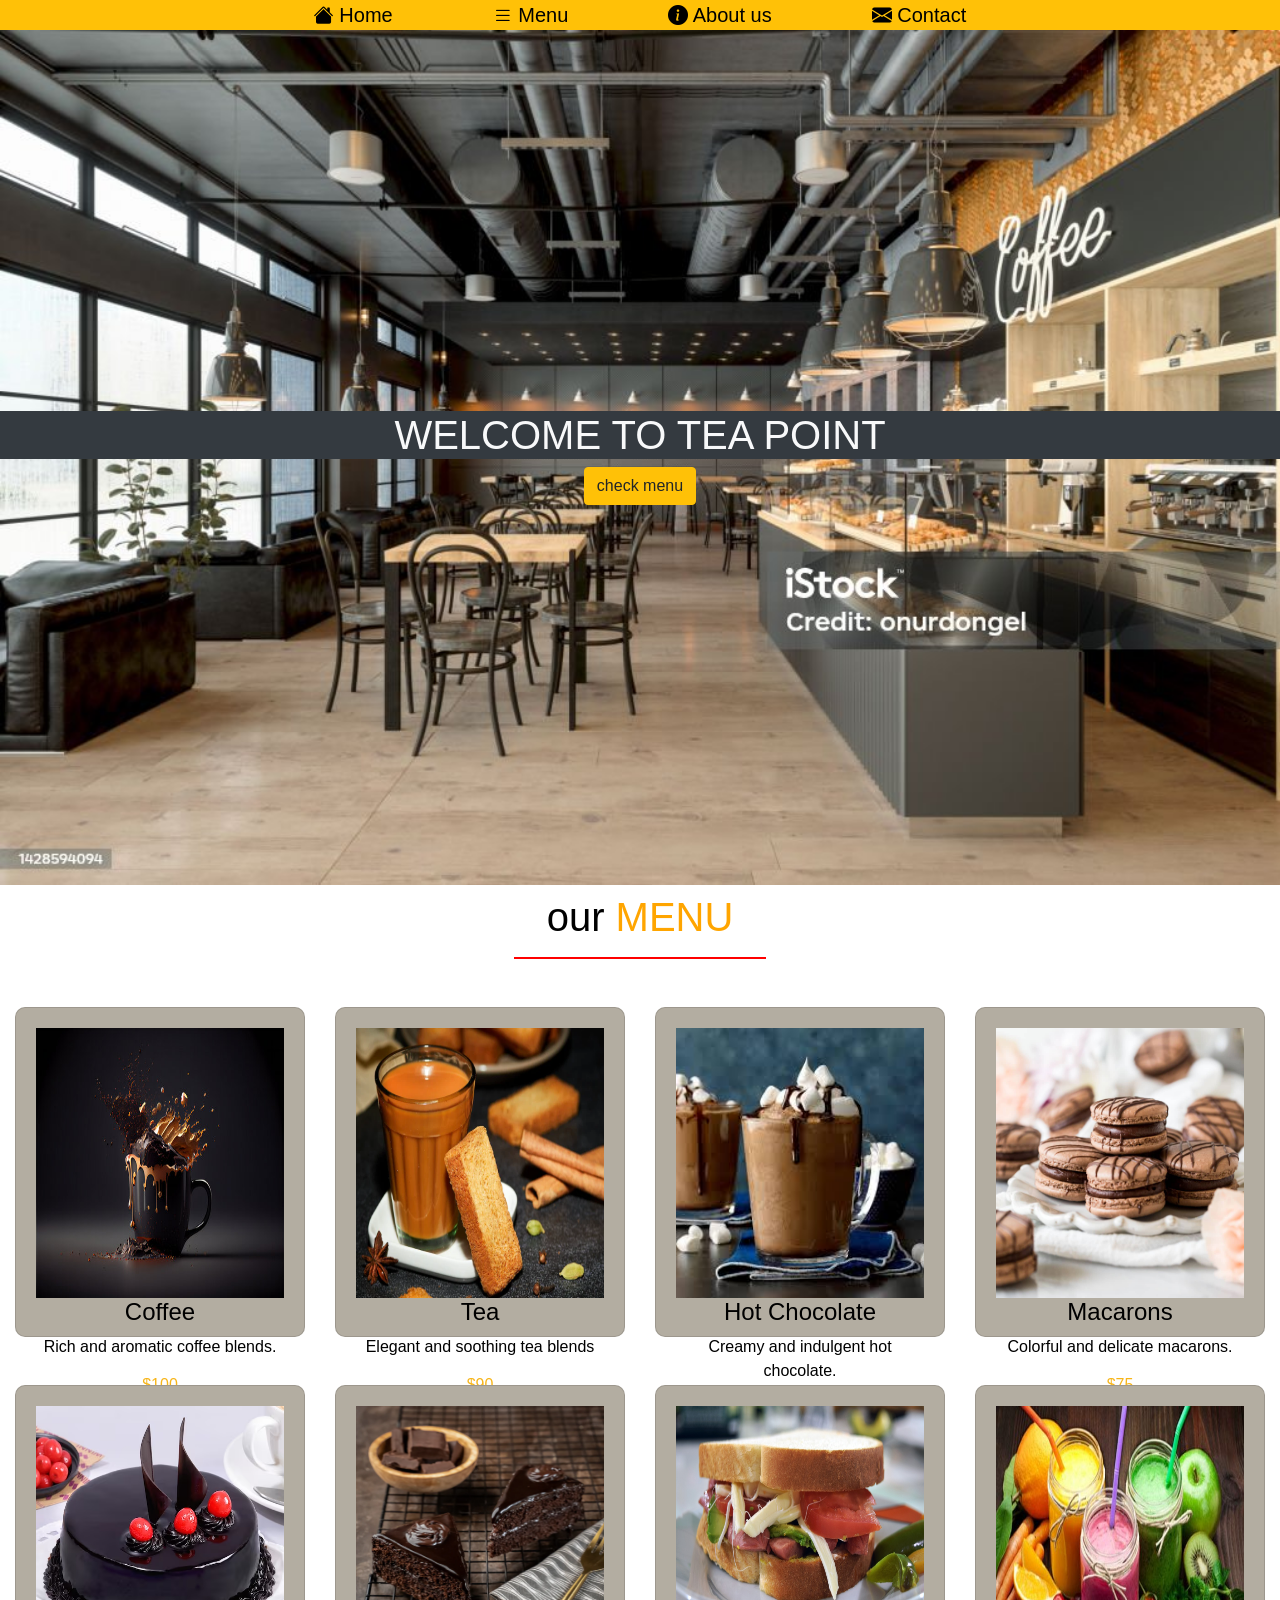
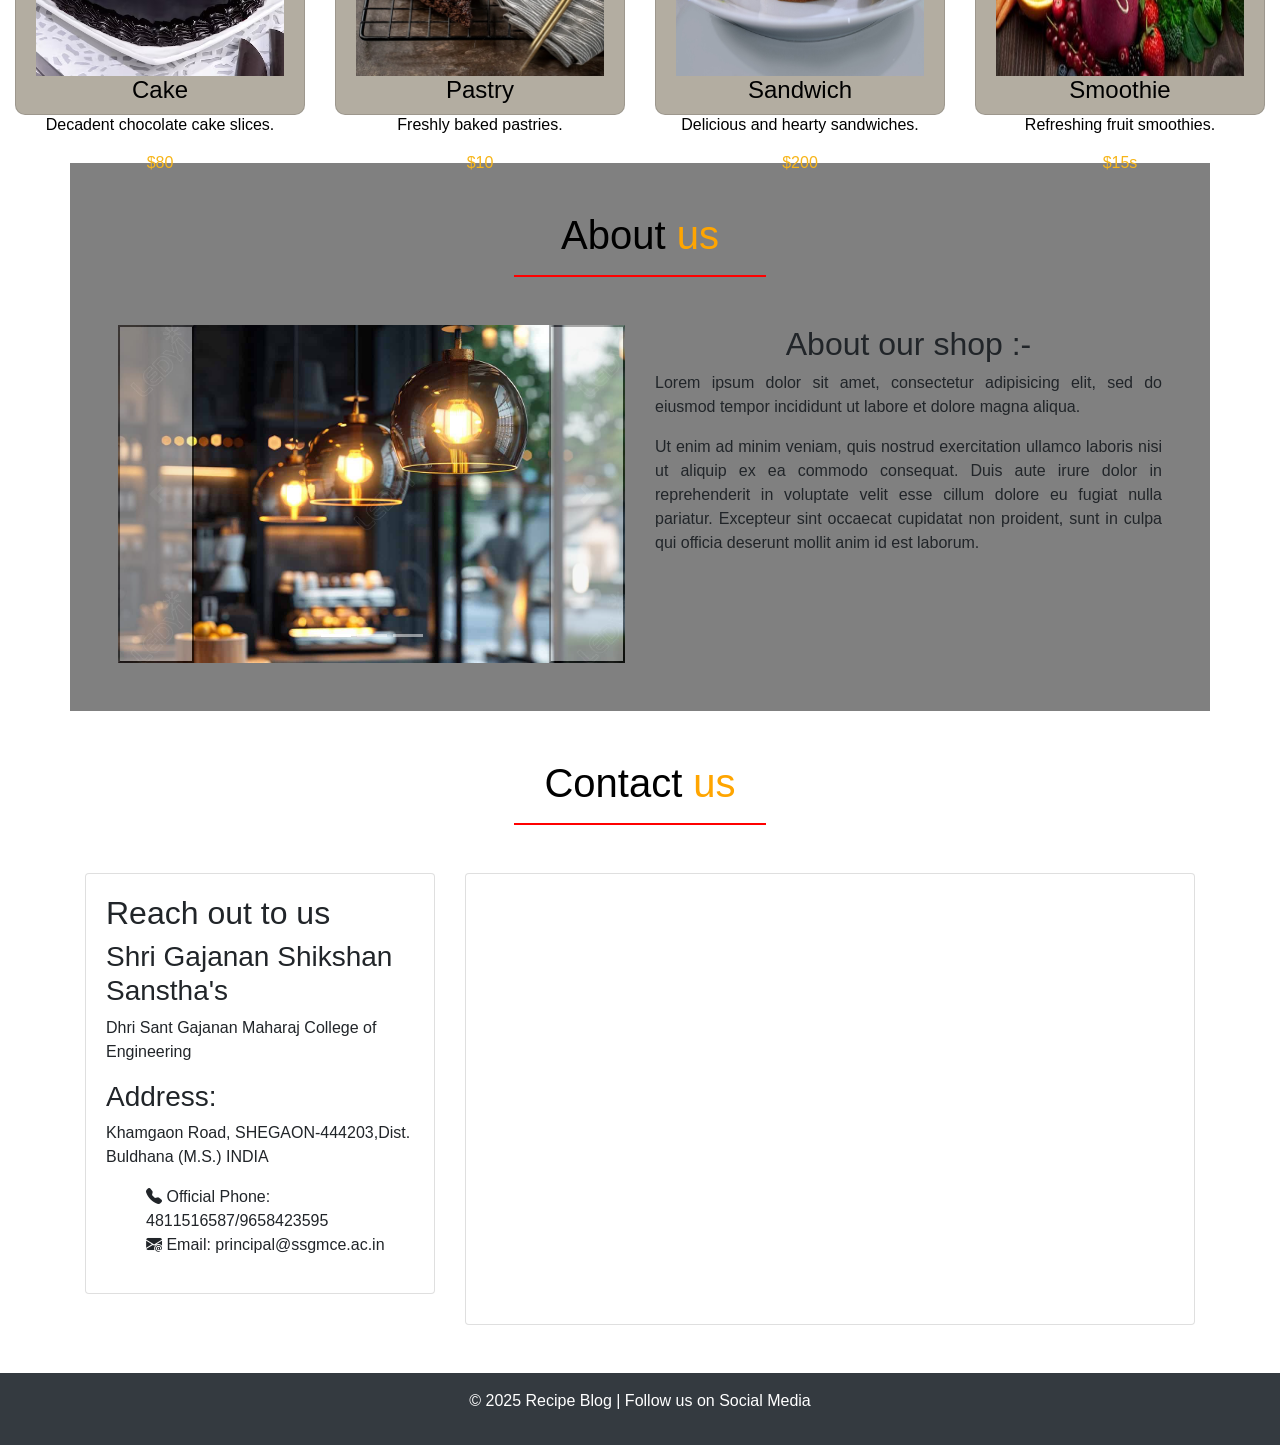
<file: index.html>
<!DOCTYPE html>
<html>
<head>
	<title>Cafe</title>

	<link rel="stylesheet" href="https://cdn.jsdelivr.net/npm/bootstrap@4.6.2/dist/css/bootstrap.min.css" integrity="sha384-xOolHFLEh07PJGoPkLv1IbcEPTNtaed2xpHsD9ESMhqIYd0nLMwNLD69Npy4HI+N" crossorigin="anonymous">

	<link rel="stylesheet" href="https://cdn.jsdelivr.net/npm/bootstrap-icons@1.11.3/font/bootstrap-icons.min.css">

	<link rel="stylesheet" type="text/css" href="css/style.css">

	<style type="text/css">
		#hero{
			height: 95vh;
			background-image: url("images/cafe.jpg");
			background-size: cover;
		}
	</style>


</head>
<body>

	<!-- header section -->

	<div id="header">
		<ul class="nav justify-content-center bg-warning">
			<li class="nav-item"><a href="#hero"><i class="bi bi-house-fill"></i> Home</a></li>
			<li class="nav-item"><a href="#menu"><i class="bi bi-list"></i> Menu</a></li>
			<li class="nav-item"><a href="#about"><i class="bi bi-info-circle-fill"></i> About us </a></li>
			<li class="nav-item"><a href="#contact"><i class="bi bi-envelope-fill"></i> Contact</a></li>
		</ul>
	</div>

	<!-- end of header -->


	<!-- hero section -->

	<div id="hero" class="text-center align-content-center">
		<div class="text-light">
			<h1 class="bg-dark">WELCOME TO TEA POINT</h1>
			<a class="btn btn-warning" href="#menu">check menu</a>
		</div>		
	</div>

	<!-- end of hero section -->

	<!-- menu section -->

		<div class="container-fluid mt-2 text-center" id="menu">
			<h1 id="heading">our <span>MENU</span></h1>
			<hr id="line">

			<div class="row text-light my-5">
				<div class="col-md-3">
					<div class="card">
						<div class="card-body">
							<div id="img">
								<img src="images/coffee.jpg" class="img-fluid">
							</div>
							<div>
								<h4>Coffee</h4>
								<p>Rich and aromatic coffee blends. </p>
								<h6 id="price">$100</h6>
							</div>
						</div>
					</div>
				</div>
				<div class="col-md-3">
					<div class="card">
						<div class="card-body">
							<div id="img">
								<img src="images/tea.webp" class="img-fluid">
							</div>
							<div>
								<h4>Tea</h4>
								<p>Elegant and soothing tea blends</p>
								<h6 id="price">$90</h6>
							</div>
						</div>
					</div>
				</div>
				<div class="col-md-3">
					<div class="card">
						<div class="card-body">
							<div id="img">
								<img src="images/hotchocolate.jpg" class="img-fluid">
							</div>
							<div>
								<h4>Hot Chocolate</h4>
								<p>Creamy and indulgent hot chocolate. </p>
								<h6 id="price">$105</h6>
							</div>
						</div>
					</div>
				</div>
				<div class="col-md-3">
					<div class="card">
						<div class="card-body">
							<div id="img">
								<img src="images/macarons.jpg" class="img-fluid">
							</div>
							<div>
								<h4>Macarons</h4>
								<p>Colorful and delicate macarons. </p>
								<h6 id="price">$75</h6>
							</div>
						</div>
					</div>
				</div>
			</div>

			<div class="row text-light my-5">
				<div class="col-md-3">
					<div class="card">
						<div class="card-body">
							<div id="img">
								<img src="images/cake.avif" class="img-fluid">
							</div>
							<div>
								<h4>Cake</h4>
								<p>Decadent chocolate cake slices.</p>
								<h6 id="price">$80</h6>
							</div>
						</div>
					</div>
				</div>
				<div class="col-md-3">
					<div class="card">
						<div class="card-body">
							<div id="img">
								<img src="images/pastry.jpg" class="img-fluid">
							</div>
							<div>
								<h4>Pastry</h4>
								<p>Freshly baked pastries. </p>
								<h6 id="price">$10</h6>
							</div>
						</div>
					</div>
				</div>
				<div class="col-md-3">
					<div class="card">
						<div class="card-body">
							<div id="img">
								<img src="images/sandwich.jpg" class="img-fluid">
							</div>
							<div>
								<h4>Sandwich</h4>
								<p>Delicious and hearty sandwiches.</p>
								<h6 id="price">$200</h6>
							</div>
						</div>
					</div>
				</div>
				<div class="col-md-3">
					<div class="card">
						<div class="card-body">
							<div id="img">
								<img src="images/smoothies.jpg" class="img-fluid">
							</div>
							<div>
								<h4>Smoothie</h4>
								<p>Refreshing fruit smoothies. </p>
								<h6 id="price">$15s</h6>
							</div>
						</div>
					</div>
				</div>
			</div>
		</div>


	<!-- end of menu section -->


		<!-- about section -->

	<div class="container text-center mt-5 p-5" id="about">

		<h1 id="heading">About <span>us</span></h1>
		<hr id="line">
		<div class="row mt-5">
			<div class="col-md-6">
				<div id="carouselExampleIndicators" class="carousel slide" data-ride="carousel">
				  <ol class="carousel-indicators">
				    <li data-target="#carouselExampleIndicators" data-slide-to="0" class="active"></li>
				    <li data-target="#carouselExampleIndicators" data-slide-to="1"></li>
				    <li data-target="#carouselExampleIndicators" data-slide-to="2"></li>
				  </ol>
				  <div class="carousel-inner">
				    <div class="carousel-item active">
				      <img src="images/gallery1.jpg" class="d-block w-100" alt="...">
				    </div>
				    <div class="carousel-item">
				      <img src="images/gallery2.jpg" class="d-block w-100" alt="...">
				    </div>
				    <div class="carousel-item">
				      <img src="images/gallery3.jpg" class="d-block w-100" alt="...">
				    </div>
				  </div>
				  <button class="carousel-control-prev" type="button" data-target="#carouselExampleIndicators" data-slide="prev">
				    <span class="carousel-control-prev-icon" aria-hidden="true"></span>
				    <span class="sr-only">Previous</span>
				  </button>
				  <button class="carousel-control-next" type="button" data-target="#carouselExampleIndicators" data-slide="next">
				    <span class="carousel-control-next-icon" aria-hidden="true"></span>
				    <span class="sr-only">Next</span>
				  </button>
				</div>
			</div>
			<div class="col-md-6">
				<h2>About our shop :-</h2>
				<p class="text-justify">Lorem ipsum dolor sit amet, consectetur adipisicing elit, sed do eiusmod tempor incididunt ut labore
					et dolore magna aliqua.</p>
					<p class="text-justify"> Ut enim ad minim veniam, quis nostrud exercitation ullamco laboris nisi ut
					aliquip ex ea commodo consequat. Duis aute irure dolor in reprehenderit in voluptate velit esse
					cillum dolore eu fugiat nulla pariatur. Excepteur sint occaecat cupidatat non proident, sunt in
					culpa qui officia deserunt mollit anim id est laborum.</p>
			</div>
		</div>
	</div>

	<!-- end of about section -->


	<!-- contact section -->

	<div class="container mt-5" id="contact">
		<h1 class="text-center" id="heading">Contact <span>us</span></h1>
		<hr id="line">

		<div class="row mt-5">
			<div class="col-md-4">
				<div class="card">
					<div class="card-body">
						<h2>Reach out to us</h2>
						<h3>Shri Gajanan Shikshan Sanstha's</h3>
						<p>Dhri Sant Gajanan Maharaj College of Engineering</p>
						<h3>Address:</h3>
						<p>Khamgaon Road, SHEGAON-444203,Dist. Buldhana (M.S.) INDIA</p>
						<ul type="none">
							<li><i class="bi bi-telephone-fill"></i> Official Phone: 4811516587/9658423595</li>
							<li><i class="bi bi-envelope-at-fill"></i> Email: principal@ssgmce.ac.in</li>
						</ul>
					</div>
				</div>
			</div>
			<div class="col-md-8">
				<div class="card">
					<iframe src="https://www.google.com/maps/embed?pb=!1m18!1m12!1m3!1d2581.2005198916736!2d78.04913108885495!3d20.9426998!2m3!1f0!2f0!3f0!3m2!1i1024!2i768!4f13.1!3m3!1m2!1s0x3bd41b002e70e50b%3A0xd6e7c377346a377c!2sUttam%20Gulacha%20Chaha!5e1!3m2!1sen!2sin!4v1740585091198!5m2!1sen!2sin" width="600" height="450" style="border:0;" allowfullscreen="" loading="lazy" referrerpolicy="no-referrer-when-downgrade"></iframe>
				</div>
			</div>
		</div>
	</div>

	<!-- end of contact section -->



	<!-- footer section -->

    <div>
    	<footer class="bg-dark text-white text-center py-3 mt-5">
        <p>&copy; 2025 Recipe Blog | Follow us on <a href="#" class="text-white">Social Media</a></p>
    	</footer>
    </div>

    <!-- end of footer section -->




	<script src="https://cdn.jsdelivr.net/npm/jquery@3.5.1/dist/jquery.slim.min.js" integrity="sha384-DfXdz2htPH0lsSSs5nCTpuj/zy4C+OGpamoFVy38MVBnE+IbbVYUew+OrCXaRkfj" crossorigin="anonymous"></script>
	<script src="https://cdn.jsdelivr.net/npm/popper.js@1.16.1/dist/umd/popper.min.js" integrity="sha384-9/reFTGAW83EW2RDu2S0VKaIzap3H66lZH81PoYlFhbGU+6BZp6G7niu735Sk7lN" crossorigin="anonymous"></script>
	<script src="https://cdn.jsdelivr.net/npm/bootstrap@4.6.2/dist/js/bootstrap.min.js" integrity="sha384-+sLIOodYLS7CIrQpBjl+C7nPvqq+FbNUBDunl/OZv93DB7Ln/533i8e/mZXLi/P+" crossorigin="anonymous"></script>
</body>
</html>
</file>
<file: css/style.css>
#header a{
	padding-left: 50px;
	padding-right: 50px;
	color: black;
	font-size: 20px;
}

#header a:hover{
	color: white;
	background-color: gray;
	text-decoration: none;
}

#heading{
	color: black;
}
#heading span{
	color: orange;
}
#line{
	width: 250px;
	border: 1px solid red;
}

#menu .row{
	margin-top: 50px;
}

#menu .card{
	height: 330px;
	color: black;
	background-color: #b3ada1;
	border-radius: 10px;
}

#menu img{
	width: 100%;
	height: 30vh;
}


#menu #price {
	color: #f7b519;
	animation-name: color;
	animation-duration: 1s;
	animation-iteration-count: infinite;
}

@keyframes color{
	50%{
		color: red;
	}
	100%{
		color: #f7b519;
	}
}

#about {
	background-color:  gray;
}
</file>
